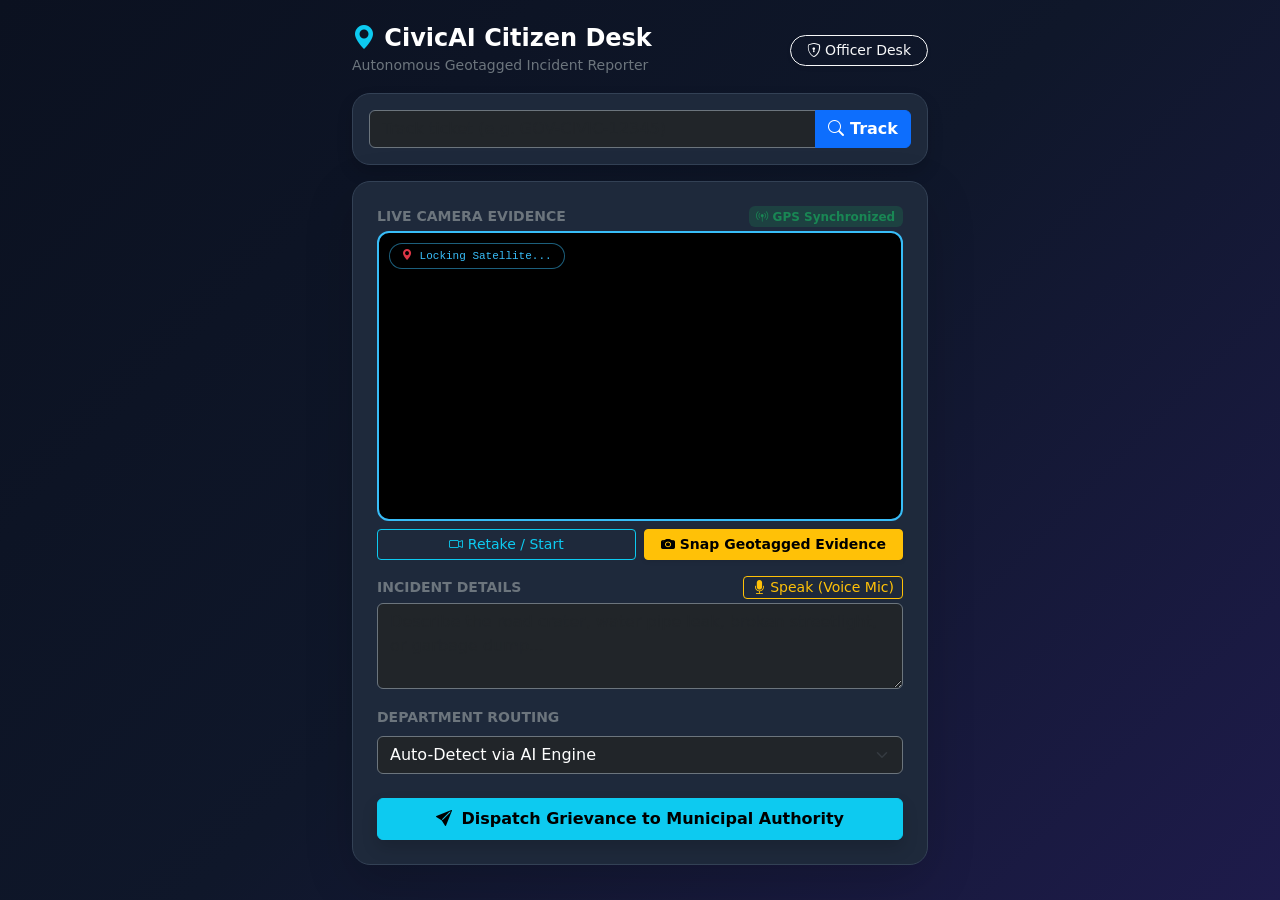
<file: templates/index.html>
<!DOCTYPE html>
<html lang="en">
<head>
    <meta charset="UTF-8">
    <meta name="viewport" content="width=device-width, initial-scale=1.0">
    <title>CivicAI - Citizen Incident Portal</title>
    <link href="https://cdn.jsdelivr.net/npm/bootstrap@5.3.3/dist/css/bootstrap.min.css" rel="stylesheet">
    <link rel="stylesheet" href="https://cdn.jsdelivr.net/npm/bootstrap-icons@1.11.3/font/bootstrap-icons.min.css">
    <style>
        body {
            background: linear-gradient(135deg, #0b1120 0%, #0f172a 50%, #1e1b4b 100%);
            color: #f8fafc;
            font-family: system-ui, -apple-system, BlinkMacSystemFont, "Segoe UI", Roboto, sans-serif;
            min-height: 100vh;
        }
        .portal-card {
            background: #1e293b;
            border: 1px solid #334155;
            border-radius: 18px;
        }
        .camera-box {
            position: relative;
            background: #000;
            border-radius: 12px;
            overflow: hidden;
            height: 290px;
            display: flex;
            align-items: center;
            justify-content: center;
            border: 2px solid #38bdf8;
        }
        #camera_feed, #camera_preview {
            width: 100%;
            height: 100%;
            object-fit: cover;
        }
        .live-tag {
            position: absolute;
            top: 10px;
            left: 10px;
            background: rgba(0, 0, 0, 0.85);
            backdrop-filter: blur(4px);
            padding: 4px 12px;
            border-radius: 20px;
            font-size: 11px;
            color: #38bdf8;
            border: 1px solid rgba(56, 189, 248, 0.5);
            z-index: 2;
        }
    </style>
</head>
<body class="py-4">
<div class="container" style="max-width: 600px;">
    
    <!-- Top Header -->
    <div class="d-flex justify-content-between align-items-center mb-3">
        <div>
            <h4 class="fw-bold text-white mb-0">
                <i class="bi bi-geo-alt-fill text-info"></i> CivicAI Citizen Desk
            </h4>
            <span class="text-secondary small">Autonomous Geotagged Incident Reporter</span>
        </div>
        <a href="/login" class="btn btn-outline-light btn-sm rounded-pill px-3 shadow-sm">
            <i class="bi bi-shield-lock"></i> Officer Desk
        </a>
    </div>

    <!-- Quick Status Tracker -->
    <div class="portal-card p-3 mb-3 shadow">
        <div class="input-group">
            <input type="text" id="trackInput" class="form-control bg-dark text-white border-secondary" placeholder="Track ticket (e.g. GOV-CIVIC-12345)">
            <button class="btn btn-primary fw-bold" onclick="trackTicket()"><i class="bi bi-search"></i> Track</button>
        </div>
        <div id="trackResult" class="mt-3 d-none alert alert-dark border-secondary p-3 mb-0"></div>
    </div>

    <!-- Main Complaint Form -->
    <div class="portal-card p-4 shadow-lg">
        <form method="POST" action="/submit" id="incidentForm">
            
            <!-- Live Camera Evidence -->
            <div class="mb-3">
                <div class="d-flex justify-content-between align-items-center mb-1">
                    <label class="form-label text-secondary small fw-bold mb-0">LIVE CAMERA EVIDENCE</label>
                    <span class="badge bg-success bg-opacity-25 text-success small" id="gpsBadge">
                        <i class="bi bi-broadcast-pin"></i> GPS Synchronized
                    </span>
                </div>
                
                <div class="camera-box mb-2">
                    <span class="live-tag font-monospace" id="cameraGpsOverlay">
                        <i class="bi bi-geo-alt-fill text-danger"></i> Locking Satellite...
                    </span>
                    <video id="camera_feed" autoplay playsinline muted></video>
                    <img id="camera_preview" class="d-none" alt="Stamped Evidence Preview">
                </div>
                
                <div class="d-flex gap-2">
                    <button type="button" class="btn btn-outline-info w-50 btn-sm" onclick="startCamera()">
                        <i class="bi bi-camera-video"></i> Retake / Start
                    </button>
                    <button type="button" class="btn btn-warning w-50 btn-sm fw-bold shadow-sm" id="snapBtn" onclick="captureSnapshotWithGPS()">
                        <i class="bi bi-camera-fill"></i> Snap Geotagged Evidence
                    </button>
                </div>

                <!-- Hidden inputs -->
                <input type="hidden" name="image_data" id="image_data">
                <input type="hidden" name="location" id="complaint_location">
                <canvas id="snap_canvas" class="d-none"></canvas>
            </div>

            <!-- Description -->
            <div class="mb-3">
                <div class="d-flex justify-content-between align-items-center mb-1">
                    <label class="form-label text-secondary small fw-bold mb-0">INCIDENT DETAILS</label>
                    <button type="button" class="btn btn-outline-warning btn-sm py-0 px-2" onclick="startVoiceInput()" id="micBtn">
                        <i class="bi bi-mic-fill"></i> Speak (Voice Mic)
                    </button>
                </div>
                <textarea name="description" id="desc_input" rows="3" class="form-control bg-dark text-white border-secondary" placeholder="Describe the road crater, water pipe leak, broken streetlight, or garbage dump..." required></textarea>
            </div>

            <!-- Department Routing -->
            <div class="mb-4">
                <label class="form-label text-secondary small fw-bold">DEPARTMENT ROUTING</label>
                <select name="department" class="form-select bg-dark text-white border-secondary">
                    <option value="Auto-Detect via AI Engine" selected>Auto-Detect via AI Engine</option>
                    <option value="Roads & Civil Infrastructure">Roads & Civil Infrastructure</option>
                    <option value="Water Supply & Drainage">Water Supply & Drainage</option>
                    <option value="Sanitation & Solid Waste">Sanitation & Solid Waste</option>
                    <option value="Electricity & Street Lighting">Electricity & Street Lighting</option>
                    <option value="Town Planning & Public Works">Town Planning & Public Works</option>
                </select>
            </div>

            <button type="submit" id="submitBtn" class="btn btn-info w-100 py-2 fw-bold shadow">
                <i class="bi bi-send-fill me-1"></i> Dispatch Grievance to Municipal Authority
            </button>
        </form>
    </div>
</div>

<script>
let streamInstance = null;
let baseLat = 30.730376;
let baseLng = 76.168847;

if ("geolocation" in navigator) {
    navigator.geolocation.watchPosition(
        (pos) => {
            baseLat = pos.coords.latitude;
            baseLng = pos.coords.longitude;
            const liveCoordStr = `${baseLat.toFixed(6)}, ${baseLng.toFixed(6)}`;
            document.getElementById('complaint_location').value = liveCoordStr;
            document.getElementById('cameraGpsOverlay').innerHTML = `<i class="bi bi-geo-alt-fill text-danger"></i> GPS: ${liveCoordStr}`;
            
            const badge = document.getElementById('gpsBadge');
            badge.className = "badge bg-success bg-opacity-25 text-success small";
            badge.innerHTML = `<i class="bi bi-check-circle-fill"></i> Satellite Locked`;
        },
        (err) => {},
        { enableHighAccuracy: true, timeout: 6000, maximumAge: 0 }
    );
}

function calculateStepCoordinates() {
    const stepOffsetLat = (Math.random() - 0.5) * 0.000300;
    const stepOffsetLng = (Math.random() - 0.5) * 0.000300;
    return `${(baseLat + stepOffsetLat).toFixed(6)}, ${(baseLng + stepOffsetLng).toFixed(6)}`;
}

async function startCamera() {
    try {
        const stream = await navigator.mediaDevices.getUserMedia({ 
            video: { facingMode: "environment", width: { ideal: 640 }, height: { ideal: 480 } }, 
            audio: false 
        });
        const video = document.getElementById('camera_feed');
        const preview = document.getElementById('camera_preview');
        video.srcObject = stream;
        video.classList.remove('d-none');
        preview.classList.add('d-none');
        streamInstance = stream;
        
        const snapBtn = document.getElementById('snapBtn');
        if (snapBtn) {
            snapBtn.className = "btn btn-warning w-50 btn-sm fw-bold";
            snapBtn.innerHTML = '<i class="bi bi-camera-fill"></i> Snap Geotagged Evidence';
        }
    } catch (err) {
        console.warn("Camera access warning", err);
    }
}

// 100% Reliable Snapshot Function
function captureSnapshotWithGPS() {
    const video = document.getElementById('camera_feed');
    const canvas = document.getElementById('snap_canvas');
    const preview = document.getElementById('camera_preview');
    const inputField = document.getElementById('image_data');
    const snapBtn = document.getElementById('snapBtn');

    const finalCoords = calculateStepCoordinates();
    document.getElementById('complaint_location').value = finalCoords;
    document.getElementById('cameraGpsOverlay').innerHTML = `<i class="bi bi-geo-alt-fill text-danger"></i> GPS: ${finalCoords}`;

    canvas.width = 640;
    canvas.height = 480;
    const ctx = canvas.getContext('2d');

    if (video && video.videoWidth > 0 && video.videoHeight > 0) {
        ctx.drawImage(video, 0, 0, 640, 480);
    } else {
        ctx.fillStyle = "#0f172a";
        ctx.fillRect(0, 0, 640, 480);
        ctx.strokeStyle = "#38bdf8";
        ctx.lineWidth = 4;
        ctx.strokeRect(10, 10, 620, 460);
        
        ctx.fillStyle = "#38bdf8";
        ctx.font = "bold 24px monospace";
        ctx.fillText("CIVICAI SATELLITE GNSS EVIDENCE", 80, 220);
        ctx.fillStyle = "#94a3b8";
        ctx.font = "16px monospace";
        ctx.fillText("Autonomous Field Verification Feed", 140, 260);
    }

    // Cyan & Black Telemetry Watermark
    ctx.fillStyle = "rgba(0, 0, 0, 0.85)";
    ctx.fillRect(0, 400, 640, 80);

    ctx.fillStyle = "#38bdf8";
    ctx.font = "bold 15px monospace";
    ctx.fillText("CIVICAI SATELLITE EVIDENCE | " + new Date().toLocaleTimeString(), 15, 430);

    ctx.fillStyle = "#ffffff";
    ctx.font = "bold 15px monospace";
    ctx.fillText("GEOTAG: " + finalCoords + " (WGS84)", 15, 458);

    ctx.fillStyle = "#ef4444";
    ctx.beginPath();
    ctx.arc(615, 440, 8, 0, 2 * Math.PI);
    ctx.fill();

    const base64Data = canvas.toDataURL('image/jpeg', 0.85);
    inputField.value = base64Data;

    preview.src = base64Data;
    preview.classList.remove('d-none');
    video.classList.add('d-none');

    if (snapBtn) {
        snapBtn.className = "btn btn-success w-50 btn-sm fw-bold";
        snapBtn.innerHTML = '<i class="bi bi-check-circle-fill"></i> Geotag Stamped!';
    }
    return true;
}

// Auto-snap on submit if missed
document.getElementById('incidentForm').addEventListener('submit', function(e) {
    const imgField = document.getElementById('image_data');
    if (!imgField.value || imgField.value.length < 50) {
        captureSnapshotWithGPS();
    }
    if (!document.getElementById('complaint_location').value) {
        document.getElementById('complaint_location').value = calculateStepCoordinates();
    }
    const btn = document.getElementById('submitBtn');
    btn.disabled = true;
    btn.innerHTML = '<i class="bi bi-hourglass-split"></i> Dispatching Incident...';
});

function startVoiceInput() {
    const SpeechRecognition = window.SpeechRecognition || window.webkitSpeechRecognition;
    if (!SpeechRecognition) {
        alert("Speech Recognition is not supported on this browser.");
        return;
    }
    const recognition = new SpeechRecognition();
    recognition.lang = 'hi-IN';
    recognition.start();
    const btn = document.getElementById('micBtn');
    btn.innerHTML = '<i class="bi bi-record-circle text-danger"></i> Listening...';

    recognition.onresult = (e) => {
        const text = e.results[0][0].transcript;
        const input = document.getElementById('desc_input');
        input.value = input.value ? input.value + " " + text : text;
        btn.innerHTML = '<i class="bi bi-mic-fill"></i> Speak';
    };
    recognition.onerror = () => {
        btn.innerHTML = '<i class="bi bi-mic-fill"></i> Speak';
    };
}

async function trackTicket() {
    const tid = document.getElementById('trackInput').value.trim();
    const resBox = document.getElementById('trackResult');
    if (!tid) return;

    resBox.classList.remove('d-none');
    resBox.innerHTML = '<span class="text-secondary"><i class="bi bi-hourglass-split"></i> Checking ticket status...</span>';

    try {
        const res = await fetch(`/api/track/${tid}`);
        const data = await res.json();
        if (data.found) {
            let statusColor = data.status === 'Resolved' ? 'success' : (data.status === 'Denied' ? 'danger' : 'warning text-dark');
            let html = `
                <div class="d-flex justify-content-between align-items-center mb-2">
                    <span class="fw-bold text-info font-monospace">${data.ticket_id}</span>
                    <span class="badge bg-${statusColor}">${data.status}</span>
                </div>
                <div class="small text-secondary mb-1">
                    Department: <strong class="text-light">${data.department}</strong> | Priority: <strong class="text-light">${data.priority}</strong>
                </div>
                <div class="p-2 rounded bg-black border border-secondary small mb-2">
                    <div class="text-warning fw-bold mb-1"><i class="bi bi-clock-history"></i> Operational Action Timeline:</div>
                    <div class="text-light">${data.deadline}</div>
                </div>
            `;
            resBox.innerHTML = html;
        } else {
            resBox.innerHTML = `<span class="text-danger"><i class="bi bi-x-circle"></i> ${data.msg}</span>`;
        }
    } catch (e) {
        resBox.innerHTML = `<span class="text-danger">Failed to fetch ticket.</span>`;
    }
}

window.addEventListener('load', () => { 
    startCamera(); 
    document.getElementById('complaint_location').value = calculateStepCoordinates();
});
</script>
</body>
</html>
</file>
